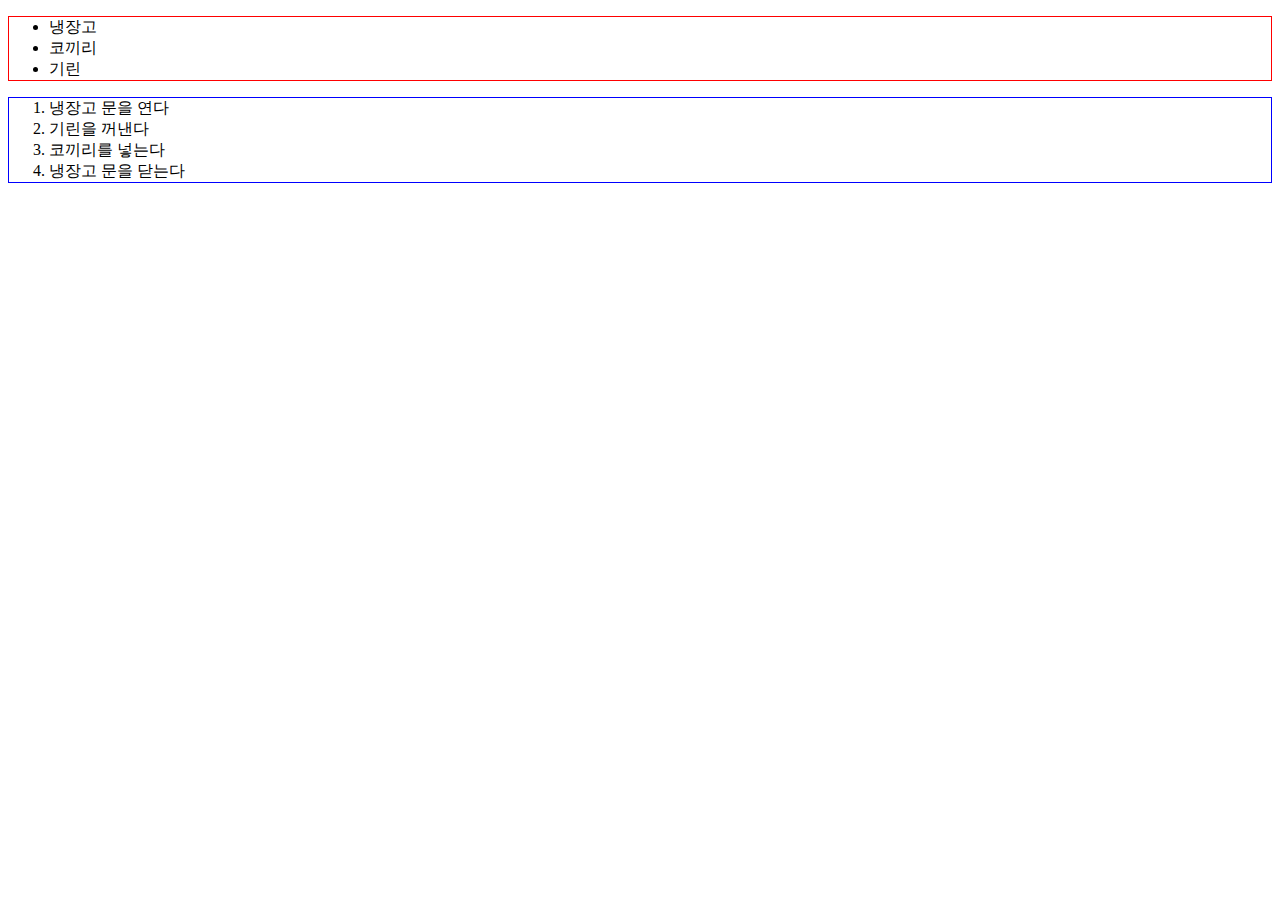
<file: practice2_for/index.html>
<!DOCTYPE html>
<html lang="en">
<head>
    <meta charset="UTF-8">
    <meta http-equiv="X-UA-Compatible" content="IE=edge">
    <meta name="viewport" content="width=device-width, initial-scale=1.0">
    <title>Document</title>
    <style>
        ul { border: 1px solid red; }
        ol { border: 1px solid blue; }
    </style>
    <script defer src="main.js"></script>
</head>
<body>
    <ul></ul>
    <ol></ol>
</body>
</html>
</file>
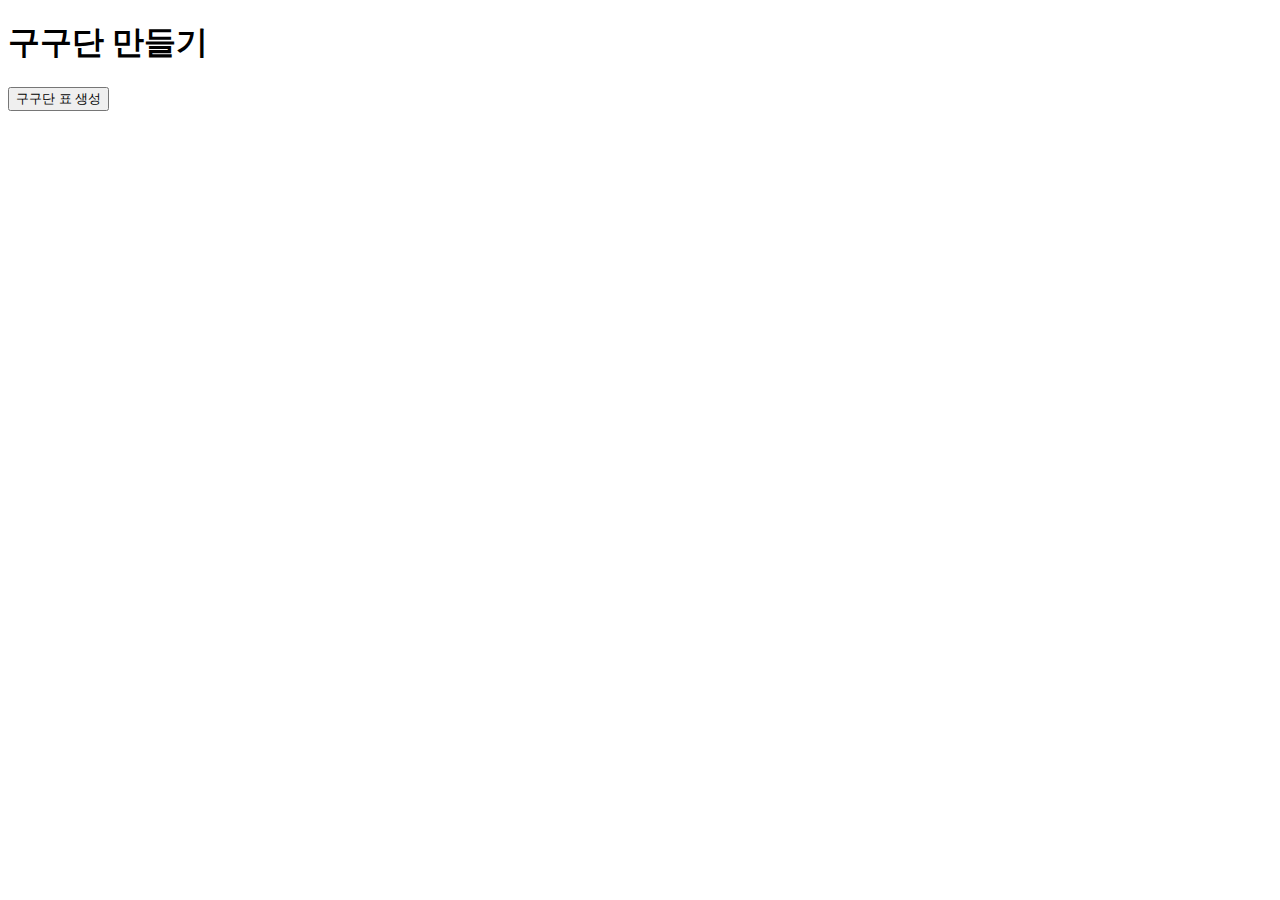
<file: practice3_times tables/index.html>
<!DOCTYPE html>
<html lang="en">
<head>
    <meta charset="UTF-8">
    <meta http-equiv="X-UA-Compatible" content="IE=edge">
    <meta name="viewport" content="width=device-width, initial-scale=1.0">
    <title>Document</title>
    <style>
        table,th,td {
            border: 1px solid #888;
            border-spacing: 0;
            border-collapse: collapse;
        }
        table {
            margin: 20px 10px;
        }
        th,td {
            padding: 10px;
        }
    </style>
    <script defer src="main.js"></script>
</head>
<body>
    <h1>구구단 만들기</h1>
    <div>
        <button id="btn">구구단 표 생성</button>
    </div>
</body>
</html>
</file>
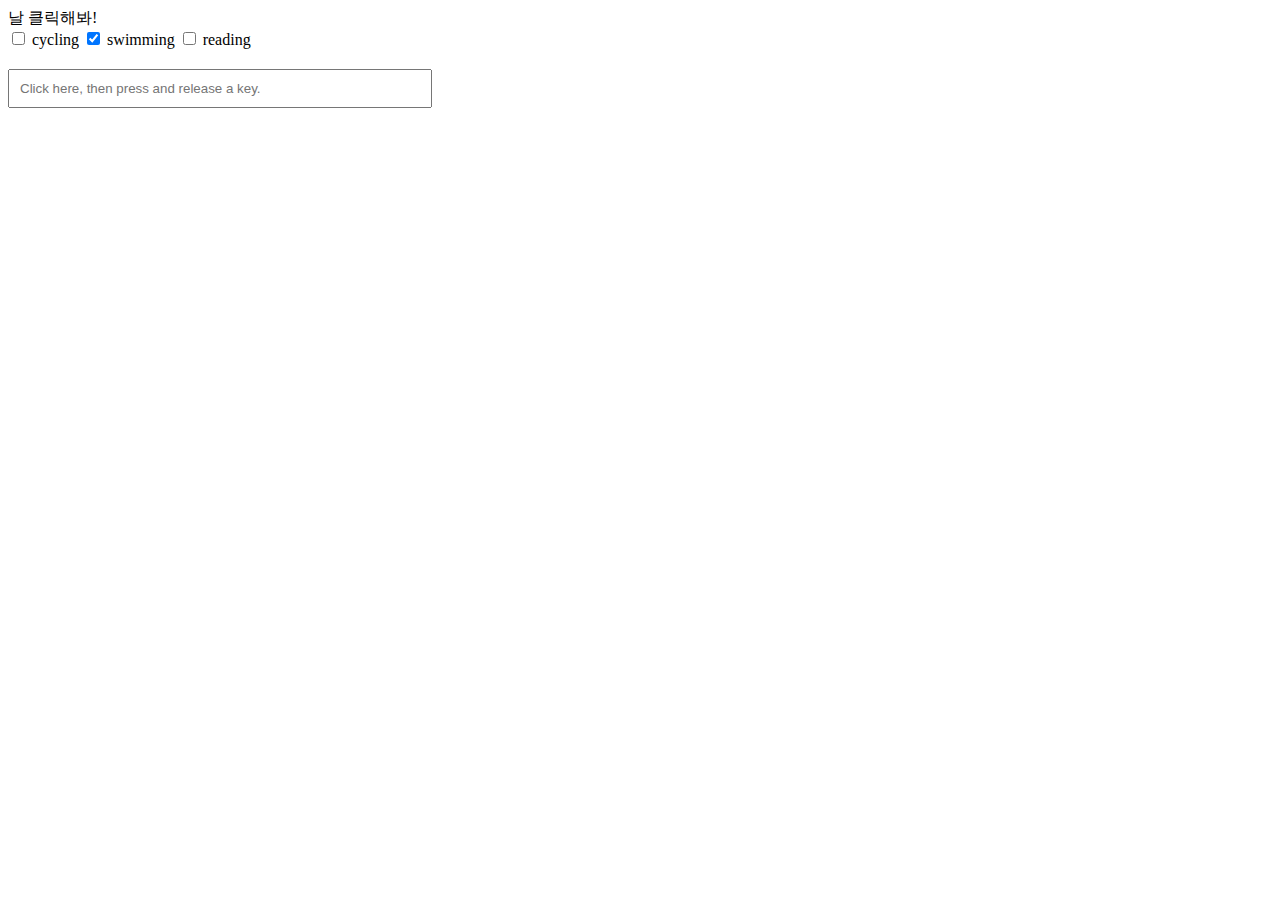
<file: practice5_domStyle/index.html>
<!DOCTYPE html>
<html lang="en">
<head>
    <meta charset="UTF-8">
    <meta http-equiv="X-UA-Compatible" content="IE=edge">
    <meta name="viewport" content="width=device-width, initial-scale=1.0">
    <title>Document</title>
    <script defer src="main.js"></script>
    <style>
        #textInput {
            width: 400px;
            display: block;
            margin-top: 20px;
            padding: 10px;
        }
    </style>
</head>
<body>
    <!-- 스크립트로 입력한 스타일 속성과 값이
        인라인 형식으로 추가되는 것을 볼 수 있다. -->
    <div>날 클릭해봐!</div>

    <input id="hobby1" type="checkbox" name="hobby">
    <label for="hobby1">cycling</label>
    
    <input id="hobby2" type="checkbox" name="hobby" checked>
    <label for="hobby2">swimming</label>
    
    <input id="hobby3" type="checkbox" name="hobby">
    <label for="hobby3">reading</label>

    <!-- input창에 입력 시, keyup이벤트 발생 -->
    <input id="textInput" type="text" placeholder="Click here, then press and release a key.">
    <p id="log"></p>
</body>
</html>
</file>
